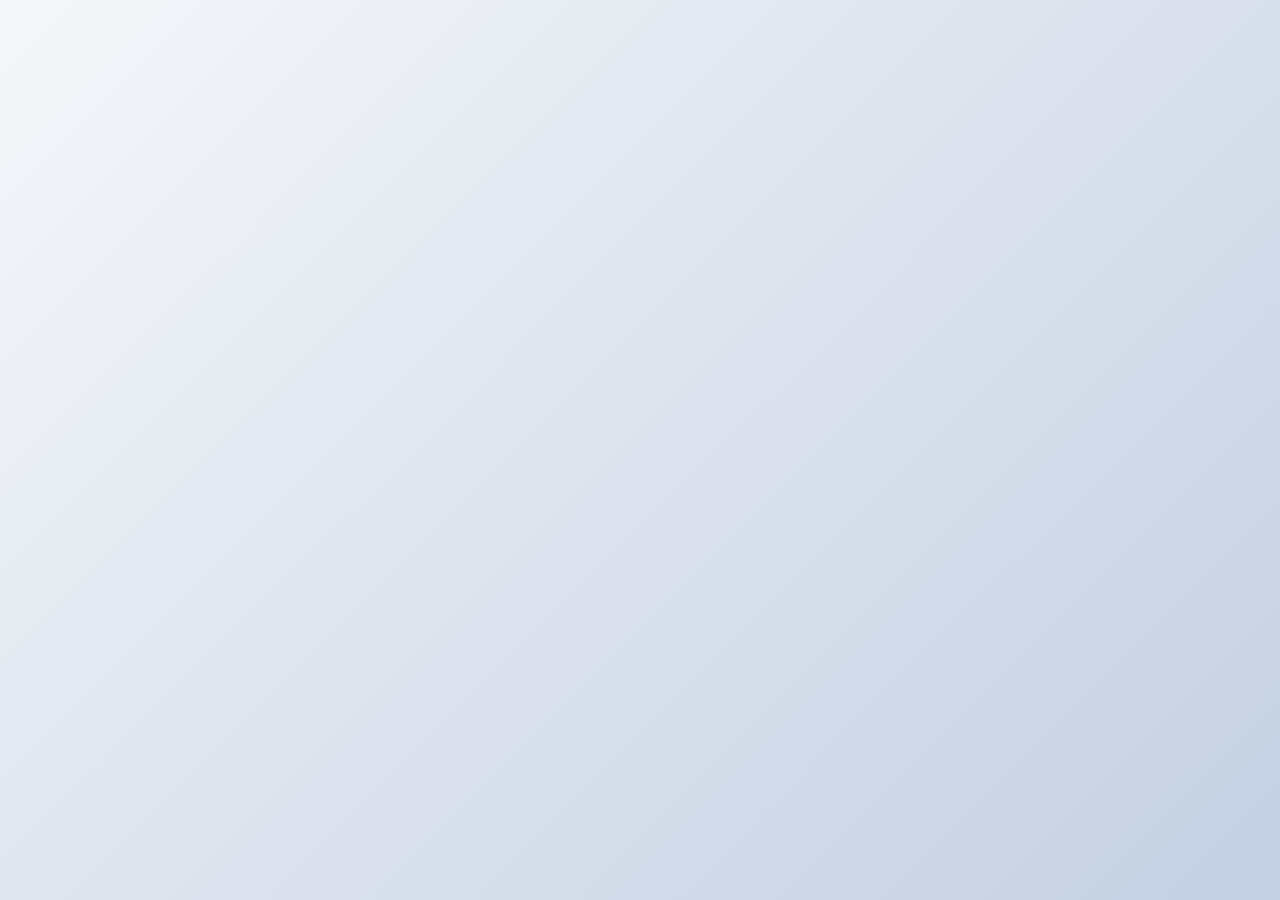
<file: index.html>
<!DOCTYPE html>
<html lang="en">
  <head>
    <meta charset="UTF-8" />
    <meta name="viewport" content="width=device-width, initial-scale=1.0" />
    <meta http-equiv="X-UA-Compatible" content="ie=edge" />
    <link rel="stylesheet" href="css/style.css" />
    <link rel="stylesheet" href="css/loader1.css" />
    <title>Circle Chase</title>
  </head>
  <body>
    <!-- loader 1 -->
    <div class="loader">
      <div class="circle"></div>
      <div class="circle"></div>
    </div>

    <section class="main">
      <h1>Welcome to my Loaders</h1>
      <p>
        Lorem ipsum, dolor sit amet consectetur adipisicing elit. Aliquid,
        tempore doloribus eligendi laudantium voluptates obcaecati veniam
        temporibus cum expedita earum!
      </p>
      <!-- Loader 1 -->
      <a href="index.html" class="btn active">Circle Chase</a>
      <!-- Loader 2 -->
      <a href="dotdotdot.html" class="btn">Dot Dot Dot</a>
      <!-- Loader 3 -->
      <a href="bounce.html" class="btn">Bounce</a>
    </section>

    <script src="js/main.js"></script>
  </body>
</html>
</file>
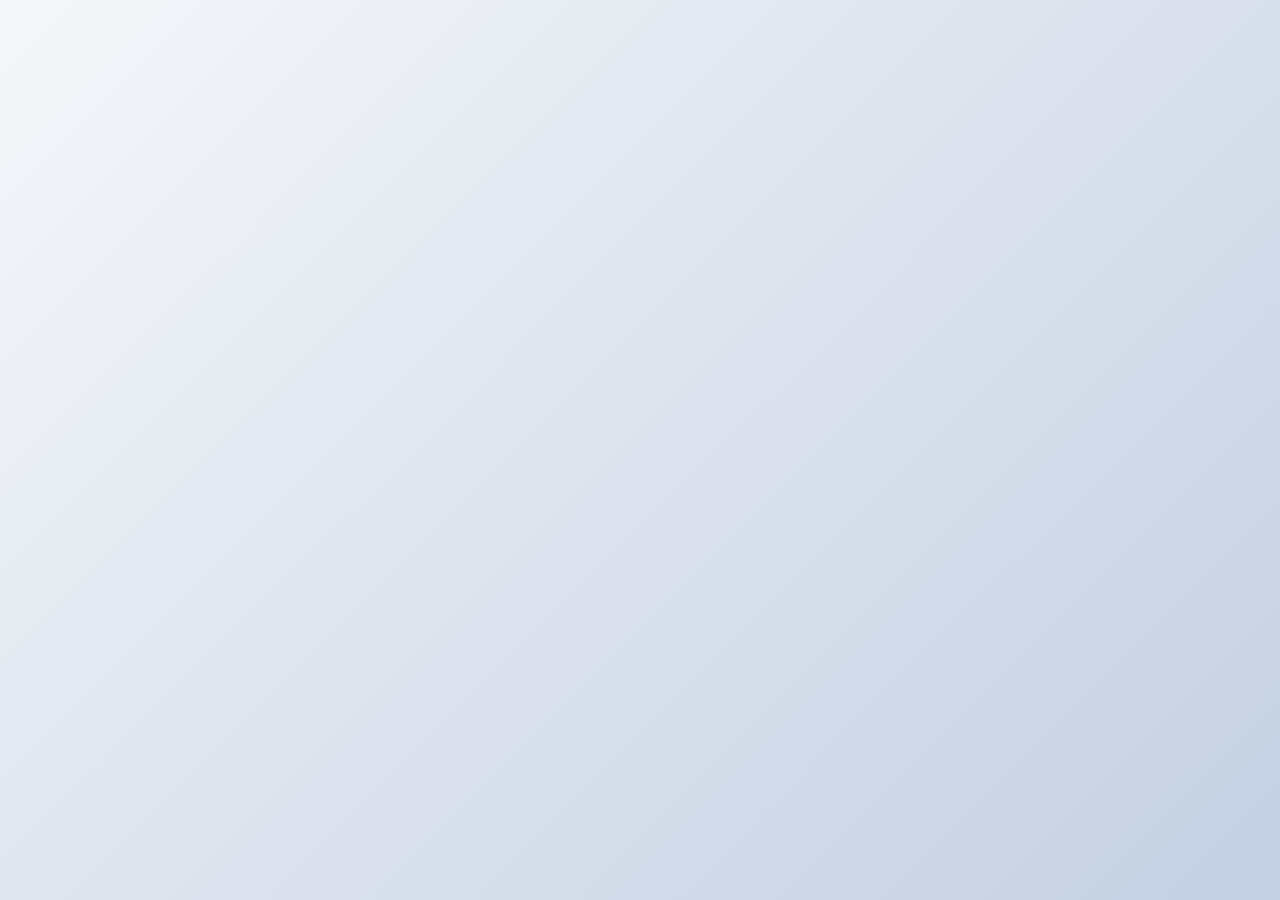
<file: bounce.html>
<!DOCTYPE html>
<html lang="en">
  <head>
    <meta charset="UTF-8" />
    <meta name="viewport" content="width=device-width, initial-scale=1.0" />
    <meta http-equiv="X-UA-Compatible" content="ie=edge" />
    <title>Bouncer</title>
    <link rel="stylesheet" href="css/style.css" />
    <link rel="stylesheet" href="css/loader3.css" />
  </head>
  <body>
    <!-- Loader 3 -->
    <div class="loader">
      <span></span>
      <span></span>
      <span></span>
    </div>

    <section class="main">
      <h1>Welcome to my Loaders</h1>
      <p>
        Lorem ipsum, dolor sit amet consectetur adipisicing elit. Aliquid,
        tempore doloribus eligendi laudantium voluptates obcaecati veniam
        temporibus cum expedita earum!
      </p>
      <!-- Loader 1 -->
      <a href="index.html" class="btn">Circle Chase</a>
      <!-- Loader 2 -->
      <a href="dotdotdot.html" class="btn">Dot Dot Dot</a>
      <!-- Loader 3 -->
      <a href="bounce.html" class="btn active">Bounce</a>
    </section>

    <script src="js/main.js"></script>
  </body>
</html>
</file>
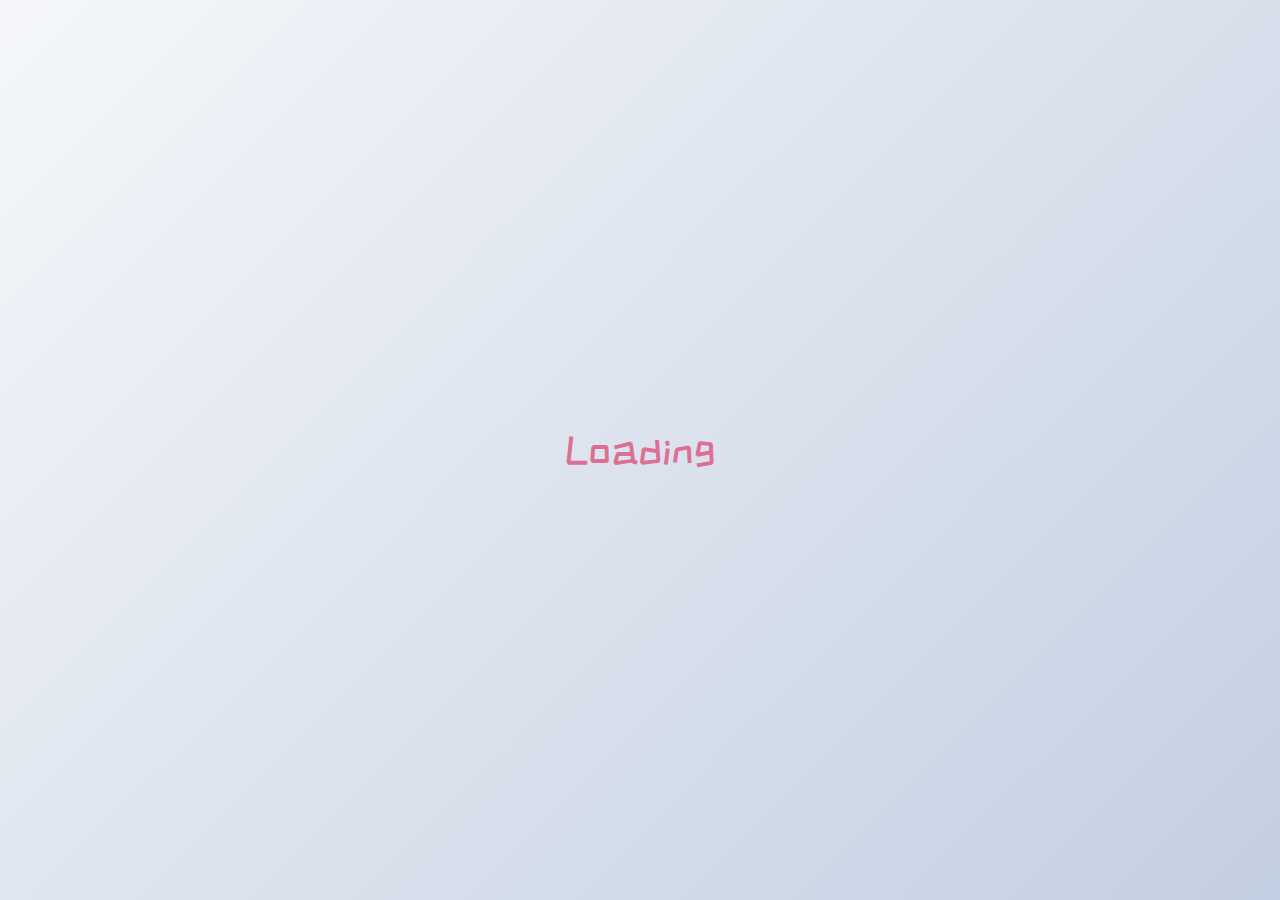
<file: dotdotdot.html>
<!DOCTYPE html>
<html lang="en">
  <head>
    <meta charset="UTF-8" />
    <meta name="viewport" content="width=device-width, initial-scale=1.0" />
    <meta http-equiv="X-UA-Compatible" content="ie=edge" />
    <title>Dot Dot Dot</title>
    <link rel="stylesheet" href="css/style.css" />
    <link rel="stylesheet" href="css/loader2.css" />
  </head>
  <body>
    <!-- Loader 2 -->
    <div class="loader">Loading</div>

    <section class="main">
      <h1>Welcome to my Loaders</h1>
      <p>
        Lorem ipsum, dolor sit amet consectetur adipisicing elit. Aliquid,
        tempore doloribus eligendi laudantium voluptates obcaecati veniam
        temporibus cum expedita earum!
      </p>
      <!-- Loader 1 -->
      <a href="index.html" class="btn">Circle Chase</a>
      <!-- Loader 2 -->
      <a href="dotdotdot.html" class="btn active">Dot Dot Dot</a>
      <!-- Loader 3 -->
      <a href="bounce.html" class="btn">Bounce</a>
    </section>

    <script src="js/main.js"></script>
  </body>
</html>
</file>
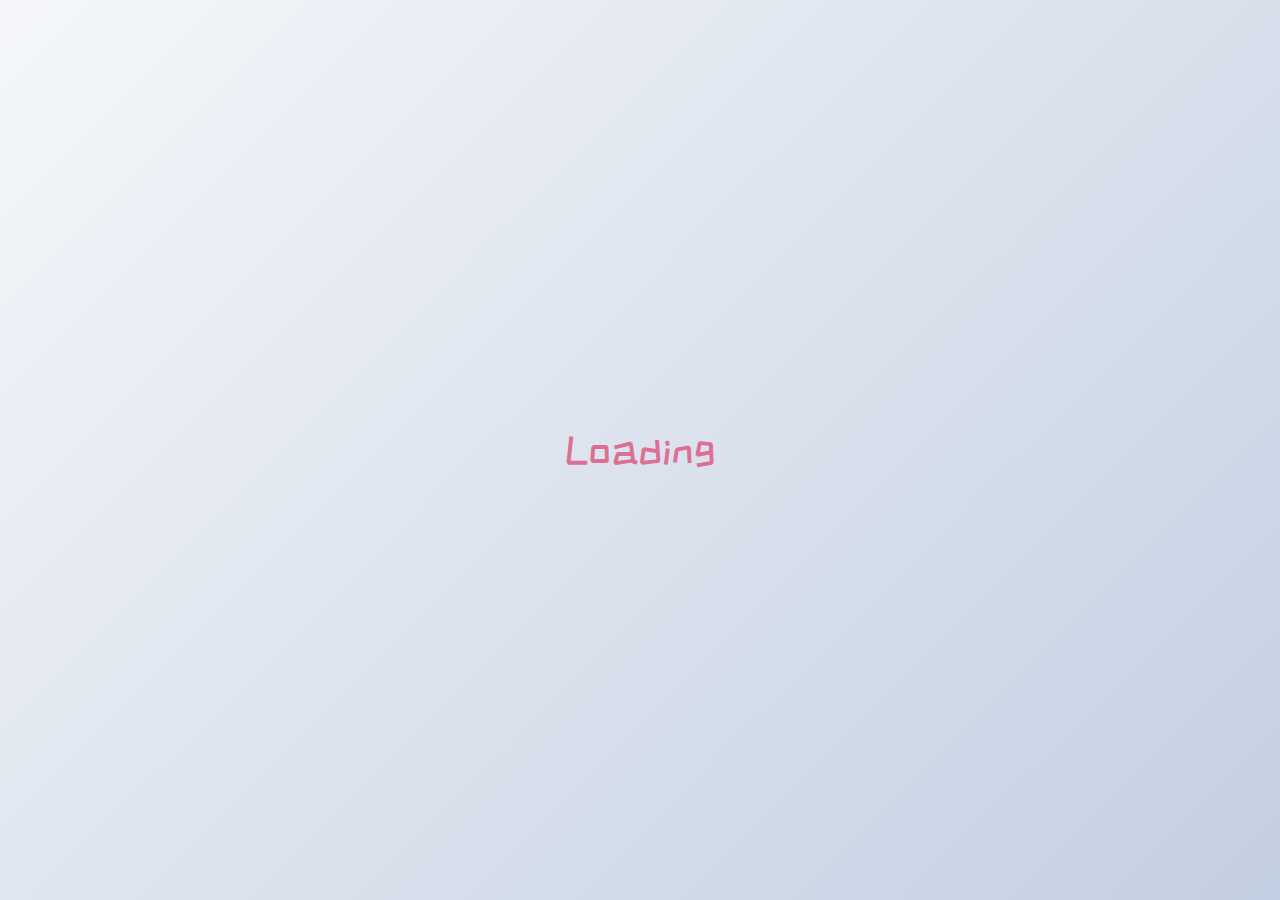
<file: loader2.html>
<!DOCTYPE html>
<html lang="en">
  <head>
    <meta charset="UTF-8" />
    <meta name="viewport" content="width=device-width, initial-scale=1.0" />
    <meta http-equiv="X-UA-Compatible" content="ie=edge" />
    <title>Dot Dot Dot</title>
    <link rel="stylesheet" href="css/style.css" />
    <link rel="stylesheet" href="css/loader2.css" />
  </head>
  <body>
    <!-- Loader 2 -->
    <div class="loader">Loading</div>

    <section class="main">
      <h1>Welcome to my Loaders</h1>
      <p>
        Lorem ipsum, dolor sit amet consectetur adipisicing elit. Aliquid,
        tempore doloribus eligendi laudantium voluptates obcaecati veniam
        temporibus cum expedita earum!
      </p>
      <!-- Loader 1 -->
      <a href="index.html" class="btn">Circle Chase</a>
      <!-- Loader 2 -->
      <a href="loader2.html" class="btn active">Dot Dot Dot</a>
      <!-- Loader 3 -->
      <a href="loader3.html" class="btn">Bouncer</a>
    </section>

    <script src="js/main.js"></script>
  </body>
</html>
</file>
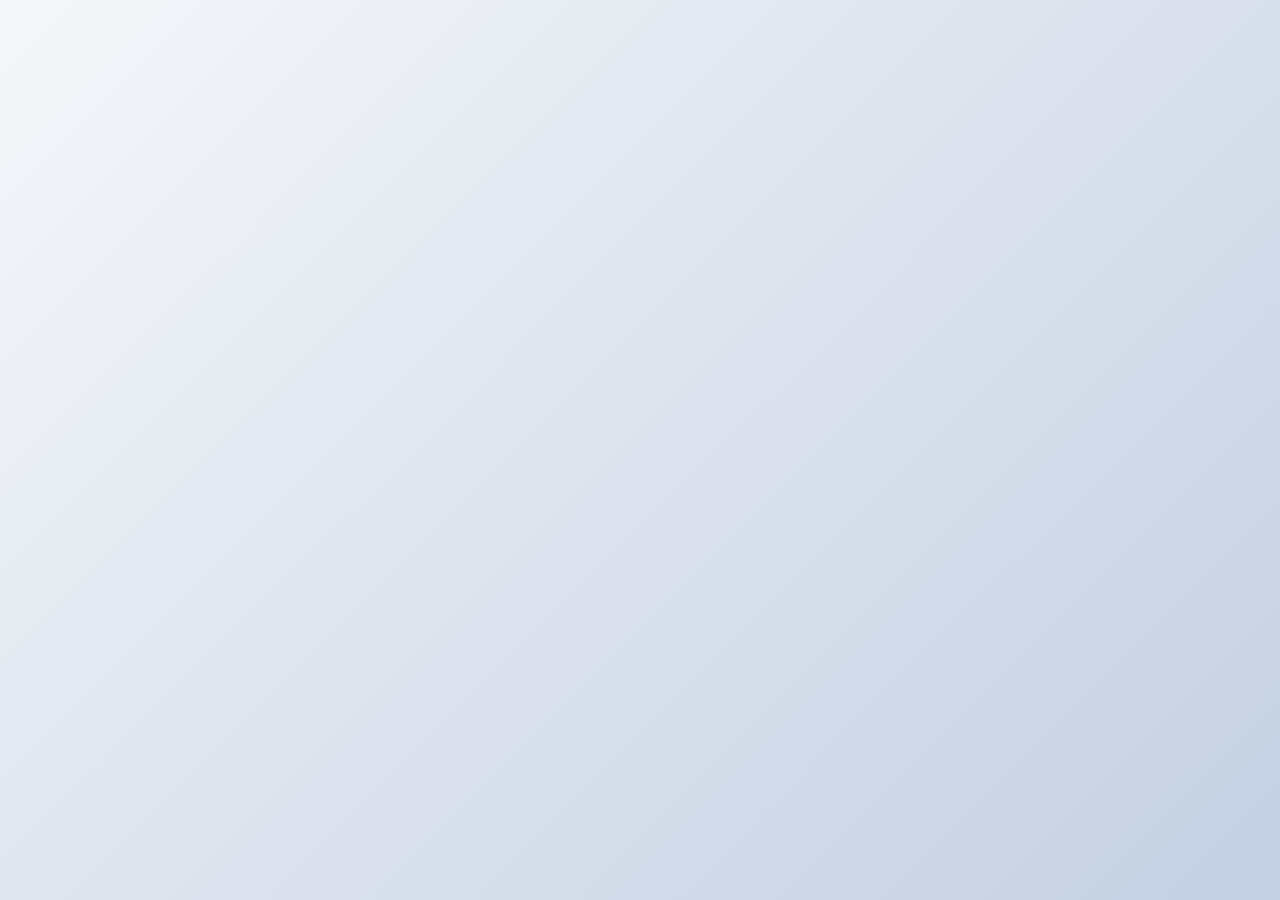
<file: loader3.html>
<!DOCTYPE html>
<html lang="en">
  <head>
    <meta charset="UTF-8" />
    <meta name="viewport" content="width=device-width, initial-scale=1.0" />
    <meta http-equiv="X-UA-Compatible" content="ie=edge" />
    <title>Bouncer</title>
    <link rel="stylesheet" href="css/style.css" />
    <link rel="stylesheet" href="css/loader3.css" />
  </head>
  <body>
    <!-- Loader 3 -->
    <div class="loader">
      <span></span>
      <span></span>
      <span></span>
    </div>

    <section class="main">
      <h1>Welcome to my Loaders</h1>
      <p>
        Lorem ipsum, dolor sit amet consectetur adipisicing elit. Aliquid,
        tempore doloribus eligendi laudantium voluptates obcaecati veniam
        temporibus cum expedita earum!
      </p>
      <!-- Loader 1 -->
      <a href="index.html" class="btn">Circle Chase</a>
      <!-- Loader 2 -->
      <a href="loader2.html" class="btn">Dot Dot Dot</a>
      <!-- Loader 3 -->
      <a href="loader3.html" class="btn active">Bouncer</a>
    </section>

    <script src="js/main.js"></script>
  </body>
</html>
</file>
<file: css/style.css>
@import url('https://fonts.googleapis.com/css?family=Lato|ZCOOL+KuaiLe&display=swap');

* {
  box-sizing: border-box;
  margin: 0;
  padding: 0;
}

body {
  font-family: 'Lato', sans-serif;
  font-size: 18px;
  line-height: 1.6;
  background-image: linear-gradient(135deg, #f5f7fa 0%, #c3cfe2 100%);
  display: flex;
  align-items: center;
  justify-content: center;
  flex-direction: column;
  min-height: 100vh;
}

.main {
  text-align: center;
  width: 90%;
  opacity: 0;
  display: none;
  transition: opacity 2s ease-in;
}

.main h1 {
  font-size: 40px;
}

.main p {
  font-size: 20px;
  color: #333;
}

.btn {
  display: inline-block;
  background: purple;
  color: #fff;
  text-decoration: none;
  border: none;
  border-radius: 5px;
  padding: 15px 20px;
  margin-top: 15px;
  margin-right: 5px;
  align-items: center;
}

.btn:hover {
  opacity: 0.9;
  color: palevioletred;
}
.btn.active {
  background: palevioletred;
}

.btn.active:hover {
  color: purple;
}
</file>
<file: css/loader1.css>
.loader {
  height: 50px;
  transform-origin: bottom center;
  animation: rotate 3s linear infinite;
}

.circle {
  display: inline-block;
  background: purple;
  height: 40px;
  width: 40px;
  border-radius: 50%;
  animation: grow 1.5s linear infinite;
  transform: scale(0);
  margin: -10px;
}

.circle:nth-child(2) {
  background: palevioletred;
  animation-delay: 0.75s;
}

/* rotation animation of circles */
@keyframes rotate {
  to {
    transform: rotate(360deg);
  }
}

/* grow and shrink animation of circles */
@keyframes grow {
  50% {
    transform: scale(1);
  }
}
</file>
<file: css/loader3.css>
.loader {
  display: flex;
  justify-content: center;
  align-items: center;
}

.loader > span {
  display: inline-block;
  background: purple;
  width: 0px;
  height: 0px;
  border-radius: 50%;
  margin: 0 8px;
  animation: bounce 0.6s infinite alternate;
  transform: translate3d(0);
}

.loader > span:nth-child(2) {
  background: palevioletred;
  animation-delay: 0.2s;
}

.loader > span:nth-child(3) {
  animation-delay: 0.4s;
}

@keyframes bounce {
  to {
    width: 16px;
    height: 16px;
    transform: translate3d(0, -16px, 0);
  }
}
</file>
<file: css/loader2.css>
.loader {
  font-family: 'ZCOOL KuaiLe', cursive;
  font-size: 40px;
  color: palevioletred;
}

.loader::after {
  content: '\2026';
  display: inline-block;
  overflow: hidden;
  vertical-align: bottom;
  animation: dots steps(4, end) 2s infinite;
  width: 0px;
}

@keyframes dots {
  to {
    width: 1.25em;
  }
}
</file>
